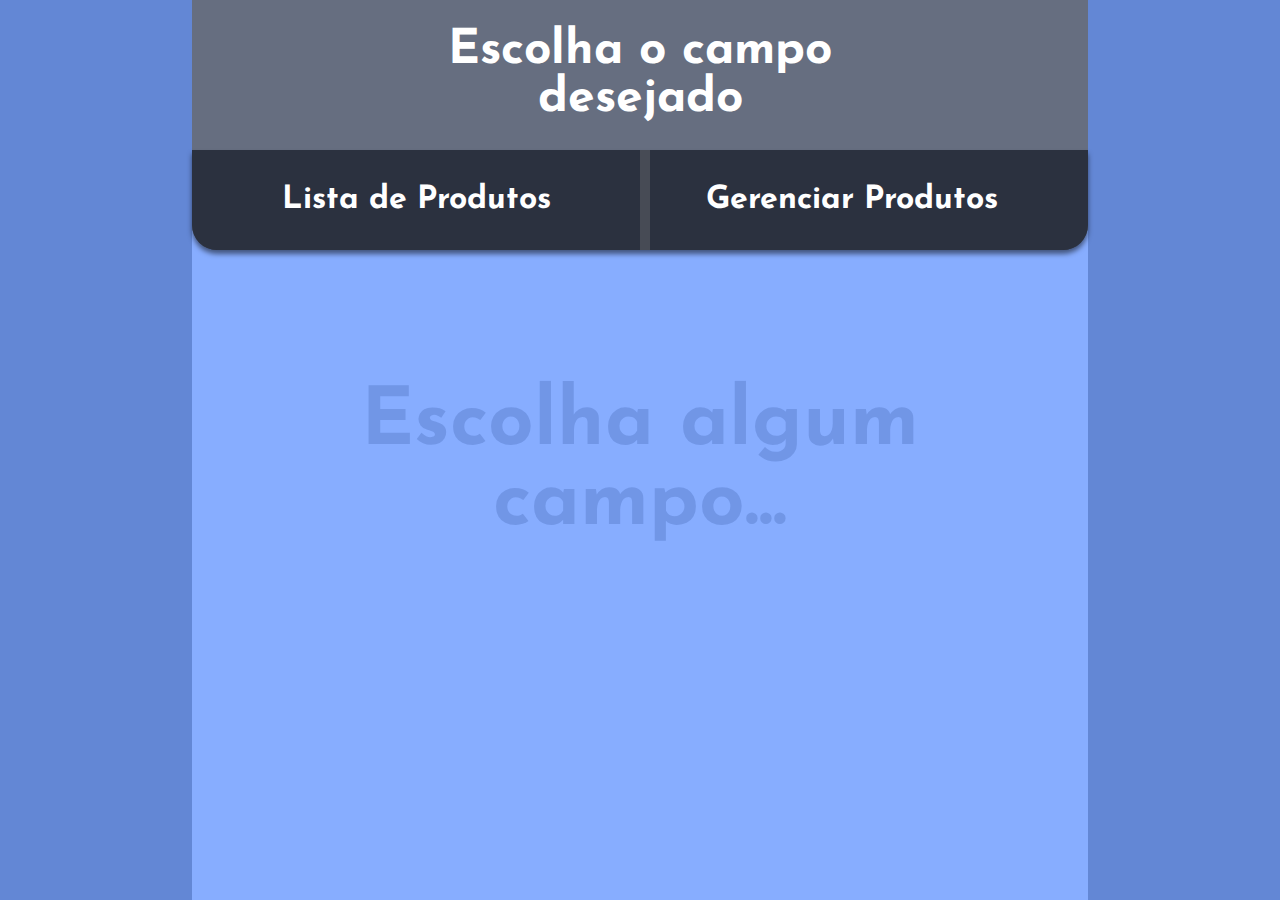
<file: index.html>
<!DOCTYPE html>
<html lang="pt-br">
<head>
    <meta charset="UTF-8">
    <meta name="viewport" content="width=device-width, initial-scale=1.0">
    <link rel="shortcut icon" href="./src/img/favicon.ico" type="image/x-icon">
    <link rel="stylesheet" href="./src/css/indexStyle.css">
    <link rel="stylesheet" href="./src/css/indexResponsive.css">
    <title>Produtos</title>
</head>
<body>
    <div class="container">
        <header>
            <div>
                <h1>Escolha o campo desejado</h1>
            </div>
            <section>
                <a href="./list.html">
                    <div id="list">
                        <p>Lista de Produtos</p>
                    </div>
                </a>
                <a href="./manager.html">
                    <div id="manage">
                        <p>Gerenciar Produtos</p>
                    </div>
                </a>
            </section>
        </header>
        <div id="initial-content">
            <p>Escolha algum campo...</p>
        </div>
    </div>
    
    <script src="./src/js/main.js"></script>
</body>
</html>
</file>
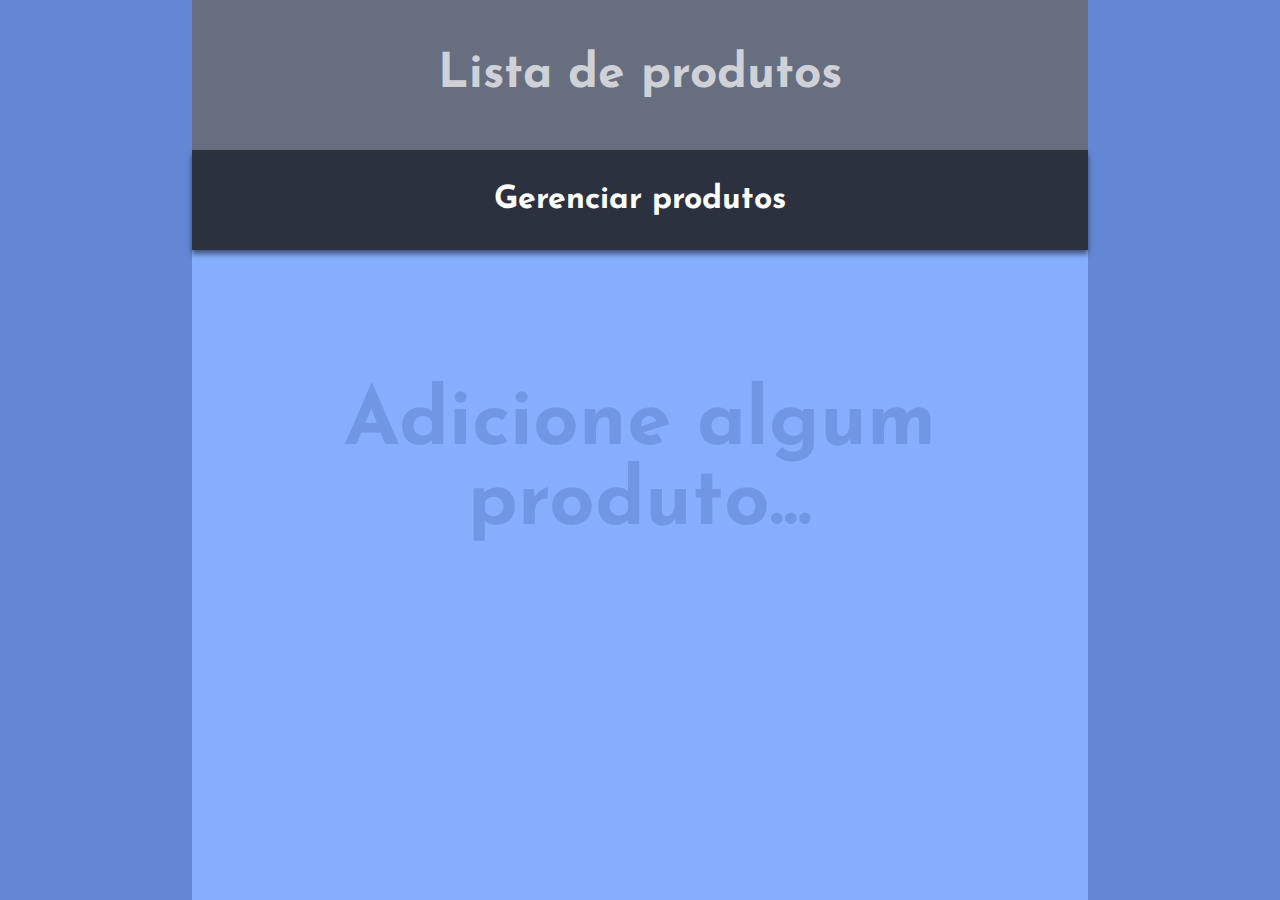
<file: list.html>
<!DOCTYPE html>
<html lang="pt-br">
<head>
    <meta charset="UTF-8">
    <meta name="viewport" content="width=device-width, initial-scale=1.0">
    <link rel="shortcut icon" href="./src/img/favicon.ico" type="image/x-icon">
    <link rel="stylesheet" href="./src/css/listStyle.css">
    <link rel="stylesheet" href="./src/css/listResponsive.css">
    <title>Lista de Produtos</title>
</head>
<body>
     <!--            LISTA VAZIA                -->
    <div id="empty">
        <div class="container">
            <header>
                <div>
                    <h1>Lista de produtos</h1>
                </div>
                <section>
                    <a href="./manager.html">
                        <div>
                            <p>Gerenciar produtos</p>
                        </div>
                    </a>
                </section>
            </header>
            <div id="empty-list">
                <p>Adicione algum produto...</p>
            </div>
        </div>
    </div>

    <!--            LISTA PREENCHIDA                -->
    <div id="filled">
        <div class="container">
            <header>
                <div>
                    <h1>Lista de produtos</h1>
                </div>
                <section>
                    <a href="./manager.html">
                        <div>
                            <p>Gerenciar produtos</p>
                        </div>
                    </a>
                </section>
            </header>
            <section id="products">
                
            </section>
        </div>
    </div>

    <script src="./src/js/main.js"></script>
</body>
</html>
</file>
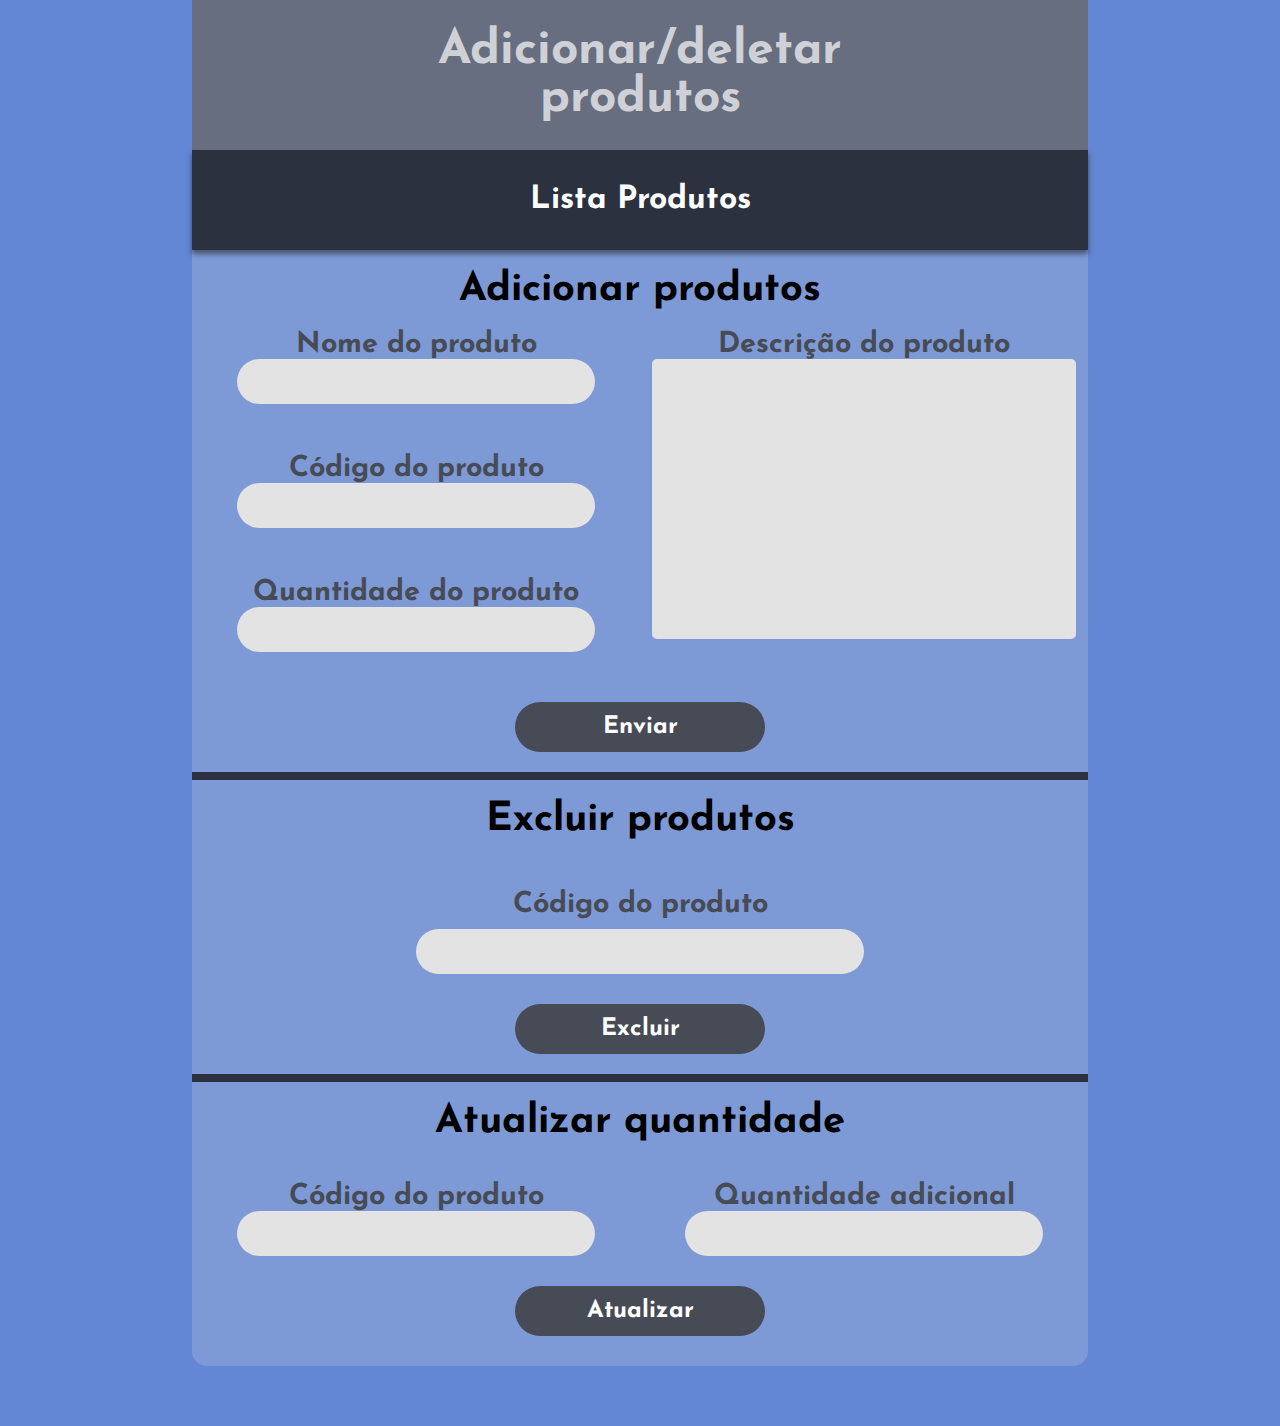
<file: manager.html>
<!DOCTYPE html>
<html lang="pt-br">
<head>
    <meta charset="UTF-8">
    <meta name="viewport" content="width=device-width, initial-scale=1.0">
    <link rel="shortcut icon" href="./src/img/favicon.ico" type="image/x-icon">
    <link rel="stylesheet" href="./src/css/managerStyle.css">
    <link rel="stylesheet" href="./src/css/managerResponsive.css">
    <title>Gerenciar Produtos</title>
</head>
<body>
    <div class="container">
        <header>
            <div>
                <h1>Adicionar/deletar produtos</h1>
            </div>
            <section>
                <a href="./list.html">
                    <div>
                        <p>Lista Produtos</p>
                    </div>
                </a>
            </section>
        </header>
        <section class="add-product">
            <h1>Adicionar produtos</h1>
            <form>
                <div class="add-product-content">
                    <div id="name-cod">
                        <p>Nome do produto</p>
                        <input type="text" id="name" required>
                        <p>Código do produto</p>
                        <input type="number" id="cod" required>
                        <p>Quantidade do produto</p>
                        <input type="number" id="quant" required>
                    </div>
                    <div id="description">
                        <p>Descrição do produto</p>
                        <textarea id="desc" required></textarea>
                    </div>
                </div>
                <div id="button">
                    <button id="submit">Enviar</button>
                </div>
            </form>
        </section>
        <hr>
        <section class="delete">
            <h1>Excluir produtos</h1>
            <form>    
                <div id="cod-delete">
                    <p>Código do produto</p>
                    <input type="number" id="delete-cod" required>
                </div>
                <button id="delete">Excluir</button>
            </form>
        </section>
        <hr>
        <section class="update">
            <h1>Atualizar quantidade</h1>
            <form>
                <div class="update-content">
                    <div>
                        <p>Código do produto</p>
                        <input type="number" id="cod-update" required>
                    </div>
                    <div>
                        <p>Quantidade adicional</p>
                        <input type="number" id="quant-add" required>
                    </div>
                </div>
                <button id="add-quant">Atualizar</button>   
            </form>     
        </section>
    </div>
    
    <script src="./src/js/main.js"></script>
</body>
</html>
</file>
<file: src/css/indexStyle.css>
@charset "UTF-8";

@import url('https://fonts.googleapis.com/css2?family=Josefin+Sans:ital,wght@0,100..700;1,100..700&display=swap');

*{
    margin: 0;
    padding: 0;
    font-family: 'Josefin Sans', sans-serif;
}

:root{
    --cor1: #87adff;
    --cor2: #6387D5;
    --cor3: #666E80;
    --cor4: #474B55;
    --cor5: #2b313f;
}

a{
    text-decoration: none;
    color: white;
}

html, body{
    background-color: var(--cor2);
    width: 100%;
    height: 100%;
}

.container{
    background-color: var(--cor1);
    width: 70%;
    height: 100%;
    margin: 0 auto;
    animation: intro 1s;
}

@keyframes intro{
    from{
        opacity: 0;
        scale: 2;
    }
    to{
        opacity: 1;
        scale: 1;
    }
}

header{
    background-color: var(--cor3);
    min-height: 250px;
    border-radius: 0 0 25px 25px;
}

header > div{
    display: flex;
    align-items: center;
    color: white;
    min-height: 150px;
    width: 50%;
    font-size: 1.5em;
    text-align: center;
    margin: 0 auto;
}

header > section{
    background-color: var(--cor5);
    min-height: 100px;
    border-radius: 0 0 25px 25px;
    box-shadow: 0 4px 5px rgba(0, 0, 0, 0.5);
    font-size: 2em;
    font-weight: bold;
}

a > div#list{
    display: flex;
    justify-content: center;
    align-items: center;
    min-height: 100px;
    width: 50%;
    float: left;
    border-right: solid 10px var(--cor4);
    transition: .5s;
}

a > div#manage{
    display: flex;
    justify-content: center;
    align-items: center;
    min-height: 100px;
    width: 45%;
    float: left;
    transition: .5s;
}

a > div:hover{
    /* cursor: pointer; */
    font-size: 1.2em;
}

#initial-content{
    width: 70%;
    margin: 15% auto 0 auto;
    text-align: center;
    font-size: 6em;
    font-weight: bolder;
    color: rgba(99, 135, 213, .6);
}
</file>
<file: src/css/indexResponsive.css>
@charset "UFT-8";

@media screen and (max-width: 759px) {
    .container{
        width: 100vw;
    }

    header > div{
        font-size: 1em;
        width: 100%;
    }

    header > section{
        font-size: 1.5em;
        text-align: center;
    }

    a > div:hover{
        font-size: 1em;
    }

    #initial-content{
        font-size: 3em;
    }
}

@media screen and (min-width: 400px){
    header > div{
        width: 80%;
    }
    
    header > section p{
        width: 50%;
    }

    #initial-content{
        font-size: 4em;
    }
}

@media screen and (min-width: 500px){
    header > div{
        width: 50%;
        font-size: 1.2em;
    }

    header > section{
        font-size: 2em;
    }

    #initial-content{
        font-size: 5em;
    }
}

@media screen and (min-width: 759px){
    .container{
        width: 80%;
    }

    header > section p{
        width: auto;
        text-align: center;
    }
}

@media screen and (min-width: 1200px){
    .container{
        width: 70%;
    }

    header > div{
        font-size: 1.5em;
    }
}
</file>
<file: src/css/listStyle.css>
@charset "UTF-8";

@import url('https://fonts.googleapis.com/css2?family=Josefin+Sans:ital,wght@0,100..700;1,100..700&display=swap');

*{
    margin: 0;
    padding: 0;
    font-family: 'Josefin Sans', sans-serif;
}

:root{
    --cor1: #87adff;
    --cor2: #6387D5;
    --cor3: #666E80;
    --cor4: #474B55;
    --cor5: #2b313f;
    --fundoCor: rgba(85, 82, 51, .2);
    --labelCor: #E3E3E3;
}

a{
    text-decoration: none;
    color: white;
}

body{
    background-color: var(--cor2);
    width: 100%;
}

/*                  REMOVER LISTA               */

.hidden{
    display: none;
}

/*                  LISTA VAZIA                 */

div#empty .container{
    background-color: var(--cor1);
    width: 70%;
    height: 100vh;
    margin: 0 auto;
    animation: intro 1s;
}

@keyframes intro{
    from{
        opacity: 0;
        scale: 2;
    }
    to{
        opacity: 1;
        scale: 1;
    }
}

div#empty header{
    background-color: var(--cor3);
    min-height: 250px;
    border-radius: 0 0 25px 25px;
}

div#empty header > div{
    display: flex;
    align-items: center;
    justify-content: center;
    color: rgba(255, 255, 255, 0.7);
    min-height: 150px;
    width: 50%;
    font-size: 1.5em;
    margin: 0 auto;
}

div#empty header > section{
    background-color: var(--cor5);
    min-height: 100px;
    box-shadow: 0 4px 5px rgba(0, 0, 0, 0.5);
    font-size: 2em;
    font-weight: bold;
}

div#empty section > a > div{
    display: flex;
    align-items: center;
    justify-content: center;
    height: 100px;
    transition: .5s;
}

div#empty a > div:hover{
    font-size: 1.2em;
}

div#empty #empty-list{
    width: 70%;
    margin: 15% auto 0 auto;
    text-align: center;
    font-size: 6em;
    font-weight: bolder;
    color: rgba(99, 135, 213, .6);
}

/*                  LISTA PREENCHIDA                 */
.container{
    background-color: var(--cor1);
    width: 70%;
    border: 0;
    margin: 0 auto;
    margin-bottom: 60px;
    animation: intro 1s;
}

@keyframes intro{
    from{
        opacity: 0;
        scale: 2;
    }
    to{
        opacity: 1;
        scale: 1;
    }
}

header{
    background-color: var(--cor3);
    min-height: 250px;
    border-radius: 0 0 25px 25px;
}

header > div{
    display: flex;
    align-items: center;
    justify-content: center;
    color: rgba(255, 255, 255, 0.7);
    min-height: 150px;
    width: 50%;
    font-size: 1.5em;
    margin: 0 auto;
}

header > section{
    background-color: var(--cor5);
    min-height: 100px;
    box-shadow: 0px 4px 5px rgba(0, 0, 0, 0.5);
    font-size: 2em;
    font-weight: bold;
}

section > a > div{
    display: flex;
    align-items: center;
    justify-content: center;
    height: 100px;
    transition: .5s;
}

a > div:hover{
    font-size: 1.2em;
}

section#products{
    background-color: var(--cor1);
    width: 100%;
    border: 0;
    border-radius: 0 0 15px 15px;
}

section#products h1{
    color: rgba(99, 135, 213, .6);
    font-size: 4em;
    font-weight: bold;
    padding: 30px;
    text-align: center;
}

section#prod{
    display: flex;
    flex-wrap: wrap;
    justify-content: space-evenly;
    gap: 15px;
    text-align: center;
    background-color: var(--fundoCor);
    color: var(--cor4);
    font-size: 1.8em;
    font-weight: bold;
    padding: 40px 0;
}

section#prod button{
    background-color: transparent;
    color: var(--cor4);
    border: 0;
    font-size: 1em;
    font-weight: bold;
}

button:hover{
    cursor: pointer;
}

p#name-prod{
    overflow: hidden;
    width: 100%;
}

section#description{
    background-color: var(--fundoCor);
    border-top: dashed;
    font-size: 1.5em;
    padding: 40px 0 40px 10px;
    animation: descFadeOut 1s ease-out;
}

@keyframes descFadeOut {
    from{
        opacity: 1;
        padding: 40px 0 40px 10px;
    }
    to{
        opacity: 0;
        padding: 0;
        height: 0;
    }
}

@keyframes descFadeIn {
    from{
        opacity: 0;
        padding: 0;
    }
    to{
        opacity: 1;
        padding: 40px 0 40px 10px;
    }
}

hr{
    border: solid 4px var(--cor5);
}
</file>
<file: src/css/listResponsive.css>
@charset "UFT-8";

/*              lista vazia                 */
@media screen and (max-width: 759px) {
    div#empty .container{
        width: 100vw;
    }

    div#empty header > div{
        font-size: 1em;
        width: 100%;
    }

    div#empty header > section{
        font-size: 1.5em;
        text-align: center;
    }

    div#empty a > div:hover{
        font-size: 1em;
    }

    div#empty #empty-list{
        font-size: 3em;
    }
}

@media screen and (min-width: 400px){
    div#empty #empty-list{
        font-size: 4em;
    }
}

@media screen and (min-width: 500px){
    div#empty header > div{
        font-size: 1.2em;
    }

    div#empty header > section{
        font-size: 2em;
    }

    div#empty #empty-list{
        font-size: 5em;
    }
}

@media screen and (min-width: 759px){
    div#empty .container{
        width: 80%;
    }

    div#empty header > div{
        width: auto;
    }
}

@media screen and (min-width: 1200px){
    div#empty .container{
        width: 70%;
    }

    div#empty header > div{
        font-size: 1.5em;
    }
}

/*              lista preenchida                 */
@media screen and (max-width: 759px) {
    .container{
        width: 100vw;
    }

    header > div{
        font-size: 1em;
        width: 100%;
    }

    header > section{
        font-size: 1.5em;
        text-align: center;
    }

    a > div:hover{
        font-size: 1em;
    }

    section#description{
        font-size: 1em;
    }
}

@media screen and (min-width: 350px){
    section#description{
        font-size: 1.5em;
    }
}

@media screen and (min-width: 500px){
    header > div{
        font-size: 1.2em;
    }

    header > section{
        font-size: 2em;
    }
}

@media screen and (min-width: 759px){
    .container{
        width: 80%;
    }

    header > div{
        width: auto;
    }
}

@media screen and (min-width: 1200px){
    .container{
        width: 70%;
    }

    header > div{
        font-size: 1.5em;
    }
}
</file>
<file: src/css/managerStyle.css>
@charset "UTF-8";

@import url('https://fonts.googleapis.com/css2?family=Josefin+Sans:ital,wght@0,100..700;1,100..700&display=swap');

*{
    margin: 0;
    padding: 0;
    font-family: 'Josefin Sans', sans-serif;
}

:root{
    --cor1: #87adff;
    --cor2: #6387D5;
    --cor3: #666E80;
    --cor4: #474B55;
    --cor5: #2b313f;
    --fundoCor: rgba(85, 82, 51, .2);
    --labelCor: #E3E3E3;
}

a{
    text-decoration: none;
    color: white;
}

body{
    background-color: var(--cor2);
    width: 100%;
}

.container{
    background-color: var(--cor1);
    width: 70%;
    border: 0;
    border-radius: 0 0 15px 15px;
    margin: 0 auto;
    margin-bottom: 60px;
    animation: intro 1s;
}

@keyframes intro{
    from{
        opacity: 0;
        scale: 2;
    }
    to{
        opacity: 1;
        scale: 1;
    }
}

header{
    background-color: var(--cor3);
    min-height: 250px;
    border-radius: 0 0 25px 25px;
}

header > div{
    display: flex;
    align-items: center;
    color: rgba(255, 255, 255, 0.7);
    min-height: 150px;
    width: 50%;
    font-size: 1.5em;
    text-align: center;
    margin: 0 auto;
} 

header > section{
    background-color: var(--cor5);
    min-height: 100px;
    box-shadow: 0 4px 5px rgba(0, 0, 0, 0.5);
    font-size: 2em;
    font-weight: bold;
}

section > a > div{
    display: flex;
    align-items: center;
    justify-content: center;
    height: 100px;
    transition: .5s;
}

a > div:hover{
    font-size: 1.2em;
}

input{
    text-align: center;
    font-size: 1em;
    padding-top: 5px;
}

textarea{
    padding: 10px;
}

/*                  ADICIONAR PRODUTOS                          */
.add-product{
    background-color: var(--fundoCor);
    padding-top: 20px;
    padding-bottom: 20px;
    text-align: center;
}

.add-product h1{
    font-size: 2.5em;
    text-align: center;
    margin-bottom: 20px;
}

.add-product div#button{
    display: flex;
    flex-direction: column;
    align-items: center;
    width: 100%;
}

.add-product button{
    background-color: var(--cor4);
    color: white;
    border: 0;
    border-radius: 25px;
    width: 250px;
    height: 50px;
    font-size: 1.5em;
    font-weight: bold;
    transition: .5s;
}

.add-product button:hover{
    cursor: pointer;
    width: 280px;
    height: 60px;
    border-width: 5px;
}

.add-product-content{
    color: var(--cor4);
    display: grid;
    grid-template-columns: 1fr 1fr;
    font-size: 1.8em;
    font-weight: bold;
}

.add-product-content div#name-cod{
    display: flex;
    flex-direction: column;
    align-items: center;
}

.add-product-content div#name-cod input{
    background-color: var(--labelCor);
    width: 80%;
    min-height: 40px;
    border: 0;
    border-radius: 25px;
    margin-bottom: 50px;
    font-size: 1.2em;
}

.add-product-content div#description{
    text-align: center;
}

.add-product-content div#description textarea{
    background-color: var(--labelCor);
    border: 0;
    border-radius: 5px;
    width: 90%;
    height: 70%;
    resize: none;
    font-size: 1.2em;
}

hr{
    border: solid 4px var(--cor5);
}

.delete{
    background-color: var(--fundoCor);
    height: 25%;
    text-align: center;
    padding-top: 20px;
}

.delete h1{
    font-size: 2.5em;
    text-align: center;
    margin-bottom: 50px;
}

.delete form > div#cod-delete{
    color: var(--cor4);
    font-size: 1.8em;
    font-weight: bold;
}

.delete input{
    background-color: var(--labelCor);
    min-height: 40px;
    width: 50%;
    border: 0;
    border-radius: 25px;
    margin-top: 10px;
    margin-bottom: 30px;
    font-size: 1.2em;
}

.delete button{
    background-color: var(--cor4);
    color: white;
    border: 0;
    border-radius: 25px;
    width: 250px;
    height: 50px;
    margin-bottom: 20px;
    font-size: 1.5em;
    font-weight: bold;
    transition: .5s;
}

.delete button:hover{
    cursor: pointer;
    width: 280px;
    height: 60px;
    border-width: 5px;
}

.update{
    background-color: var(--fundoCor);
    height: 21%;
    border: 0;
    border-radius: 0 0 15px 15px;
    text-align: center;
    padding-top: 20px;
    padding-bottom: 30px;
}

.update h1{
    font-size: 2.5em;
    text-align: center;
    margin-bottom: 40px;
}

.update-content{
    display: grid;
    grid-template-columns: 1fr 1fr;
    color: var(--cor4);
    font-size: 1.8em;
    font-weight: bold;
}

.update-content input{
    background-color: var(--labelCor);
    width: 80%;
    min-height: 40px;
    border: 0;
    border-radius: 25px;
    font-size: 1.2em;
}

.update button{
    background-color: var(--cor4);
    color: white;
    border: 0;
    border-radius: 25px;
    width: 250px;
    height: 50px;
    margin-top: 30px;
    font-size: 1.5em;
    font-weight: bold;
    transition: .5s;
}

.update button:hover{
    cursor: pointer;
    width: 280px;
    height: 60px;
    border-width: 5px;
}
</file>
<file: src/css/managerResponsive.css>
@charset "UTF-8";

@media screen and (max-width: 759px) {
    .container{
        width: 100%;
    }

    header > div{
        width: 100%;
        font-size: 1em;
    }

    a > div:hover{
        font-size: 1em;
    }

    .add-product-content{
        grid-template-columns: 1fr;
    }

    .add-product-content div#name-cod input{
        margin-bottom: 20px;
    }

    textarea{
        margin-bottom: 100px;
    }

    .update-content{
        grid-template-columns: 1fr;
        gap: 20px;
    }
}

@media screen and (min-width: 400px){
    header > div{
        font-size: 1.2em;
    }
}

@media screen and (min-width: 500px){
    header > div{
        width: 50%;
    }
}

@media screen and (min-width: 759px) and (max-width: 860px){
    .update-content{
        font-size: 1.5em;
    }
}

@media screen and (min-width: 1000px) {
    header > div{
        font-size: 1.5em;
    }
}
</file>
